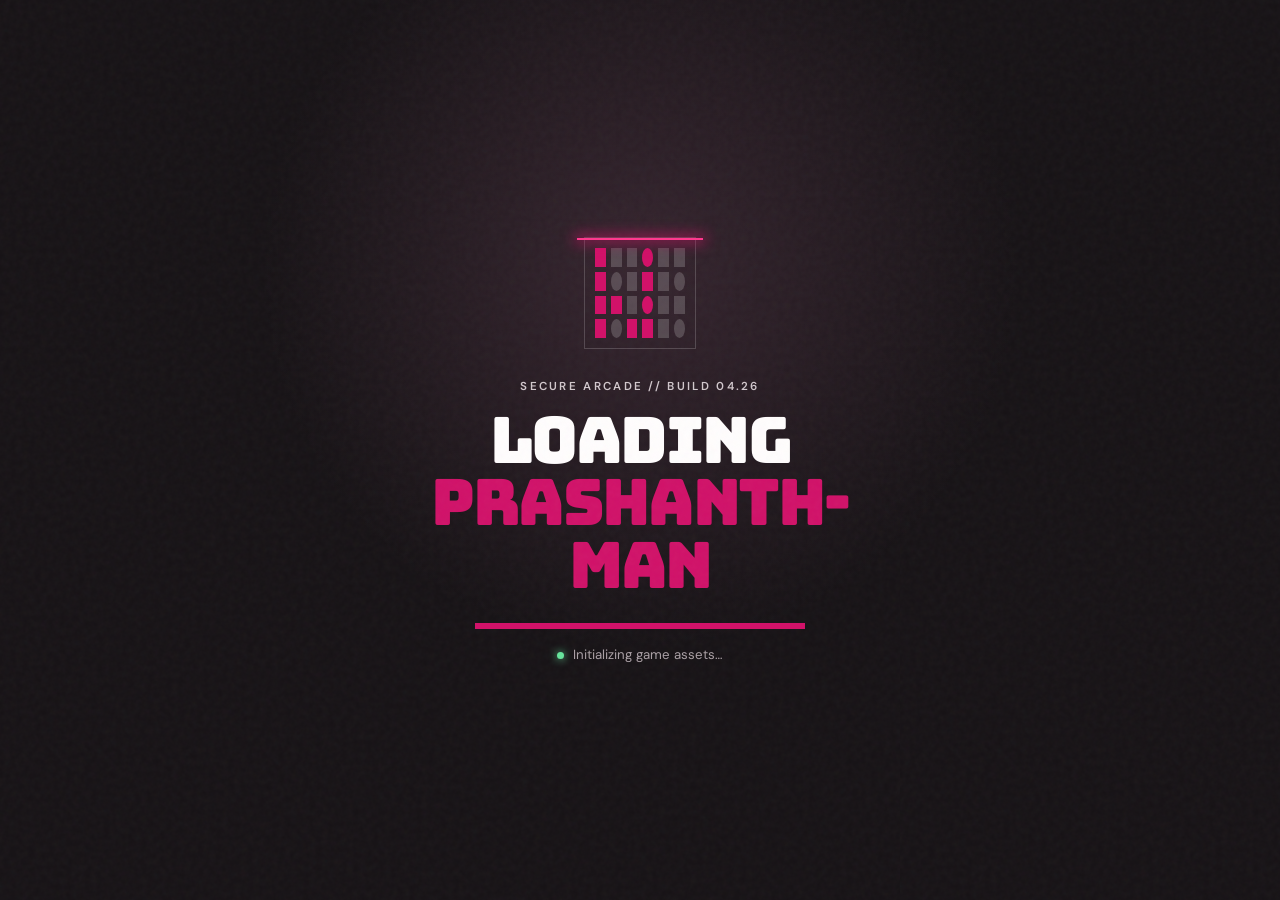
<file: index.html>
<!DOCTYPE html>
<html lang="en">
<head>
  <meta charset="UTF-8">
  <meta name="viewport" content="width=device-width, initial-scale=1, viewport-fit=cover">
  <meta name="theme-color" content="#171316">
  <meta name="description" content="A quick security awareness lesson about QR phishing, followed by Prashanth-Man.">
  <title>Loading Prashanth-Man…</title>
  <link rel="preconnect" href="https://fonts.googleapis.com">
  <link rel="preconnect" href="https://fonts.gstatic.com" crossorigin>
  <link href="https://fonts.googleapis.com/css2?family=Bungee&family=DM+Sans:wght@400;500;600;700&display=swap" rel="stylesheet">
  <link rel="stylesheet" href="trap.css">
</head>
<body>
  <main class="trap-shell">
    <section id="loading" class="loading-screen" aria-live="polite">
      <div class="scan-grid" aria-hidden="true">
        <span></span><span></span><span></span><span></span><span></span><span></span>
        <span></span><span></span><span></span><span></span><span></span><span></span>
        <span></span><span></span><span></span><span></span><span></span><span></span>
        <span></span><span></span><span></span><span></span><span></span><span></span>
        <i></i>
      </div>
      <p class="kicker">SECURE ARCADE // BUILD 04.26</p>
      <h1>Loading<br><em>Prashanth-Man</em></h1>
      <div class="progress" aria-label="Loading game"><span></span></div>
      <p class="system-copy"><span class="status-dot"></span> Initializing game assets…</p>
    </section>

    <section id="lesson" class="lesson" hidden aria-live="assertive">
      <div class="alarm-stripe" aria-hidden="true"></div>
      <div class="lesson-content">
        <div class="gotcha-lockup">
          <span class="eyebrow">You scanned it.</span>
          <h1>GOTCHA!</h1>
        </div>
        <p class="lead">You trusted a QR code you didn’t verify.</p>

        <div class="lesson-card lesson-card--compact">
          <p><strong>QR codes can hide fake sign-ins or malware.</strong> Pause, check the source, and preview the link.</p>
        </div>

        <a class="play-button" href="game.html">
          <span>Play the real game</span>
          <svg viewBox="0 0 24 24" aria-hidden="true"><path d="M5 12h13M14 7l5 5-5 5"/></svg>
        </a>
        <p class="fine-print">This was a test from Security to make sure you’re up.</p>
      </div>
    </section>
  </main>

  <script>
    const loading = document.getElementById('loading');
    const lesson = document.getElementById('lesson');

    window.setTimeout(() => {
      loading.classList.add('is-leaving');
      window.setTimeout(() => {
        loading.hidden = true;
        lesson.hidden = false;
        document.body.classList.add('revealed');
        document.title = 'Gotcha! | QR Phishing Awareness';
        lesson.focus?.();
      }, 260);
    }, 2000);
  </script>
</body>
</html>
</file>
<file: trap.css>
:root {
  --pink: #d11269;
  --pink-dark: #8f0d47;
  --ink: #171316;
  --paper: #fffdfd;
  --mist: #f1edef;
  --grey: #81787d;
}

*, *::before, *::after { box-sizing: border-box; }
html { min-height: 100%; }

body {
  margin: 0;
  min-height: 100vh;
  min-height: 100dvh;
  color: var(--paper);
  background: radial-gradient(circle at 50% 30%, #36252f 0, transparent 42%), var(--ink);
  font-family: "DM Sans", sans-serif;
  overflow-x: hidden;
}

body::before {
  content: "";
  position: fixed;
  inset: 0;
  pointer-events: none;
  opacity: .08;
  background-image: url("data:image/svg+xml,%3Csvg viewBox='0 0 160 160' xmlns='http://www.w3.org/2000/svg'%3E%3Cfilter id='n'%3E%3CfeTurbulence type='fractalNoise' baseFrequency='.9' numOctaves='3' stitchTiles='stitch'/%3E%3C/filter%3E%3Crect width='100%25' height='100%25' filter='url(%23n)' opacity='.45'/%3E%3C/svg%3E");
}

.trap-shell {
  min-height: 100vh;
  min-height: 100dvh;
  display: grid;
  place-items: center;
}

.loading-screen {
  width: min(92vw, 520px);
  text-align: center;
  padding: 40px 24px;
  transition: opacity .25s ease, transform .25s ease, filter .25s ease;
}

.loading-screen.is-leaving {
  opacity: 0;
  transform: scale(1.06);
  filter: blur(8px);
}

.scan-grid {
  position: relative;
  width: 112px;
  height: 112px;
  display: grid;
  grid-template-columns: repeat(6, 1fr);
  gap: 5px;
  margin: 0 auto 32px;
  padding: 10px;
  border: 1px solid rgba(255,255,255,.18);
}

.scan-grid span { background: rgba(255,255,255,.18); }
.scan-grid span:nth-child(3n+1), .scan-grid span:nth-child(7n) { background: var(--pink); }
.scan-grid span:nth-child(4n) { border-radius: 50%; }
.scan-grid i {
  position: absolute;
  left: -8px;
  right: -8px;
  height: 2px;
  background: #ff398e;
  box-shadow: 0 0 14px 3px rgba(209,18,105,.7);
  animation: scan 1.6s ease-in-out infinite;
}

@keyframes scan { 0%,100% { top: 4px; } 50% { top: 106px; } }

.kicker, .incident-tag, .pause-label {
  font: 600 .72rem/1 "DM Sans", sans-serif;
  letter-spacing: .2em;
  text-transform: uppercase;
}

.kicker { color: #d2c8cd; margin: 0 0 16px; }

.loading-screen h1 {
  margin: 0 0 26px;
  font: 400 clamp(2.3rem, 11vw, 4rem)/.98 "Bungee", sans-serif;
  letter-spacing: -.04em;
}

.loading-screen h1 em { color: var(--pink); font-style: normal; }

.progress {
  width: min(100%, 330px);
  height: 6px;
  margin: 0 auto 17px;
  background: rgba(255,255,255,.12);
  overflow: hidden;
}

.progress span {
  display: block;
  width: 100%;
  height: 100%;
  background: var(--pink);
  transform-origin: left;
  animation: load 2s cubic-bezier(.2,.8,.2,1) both;
}

@keyframes load { from { transform: scaleX(.03); } to { transform: scaleX(1); } }
.system-copy { margin: 0; color: #aaa0a5; font-size: .83rem; }
.status-dot { display: inline-block; width: 7px; height: 7px; background: #66e49c; border-radius: 50%; margin-right: 5px; box-shadow: 0 0 8px #66e49c; }

.lesson {
  position: relative;
  width: 100%;
  min-height: 100vh;
  min-height: 100dvh;
  color: var(--ink);
  background: var(--paper);
  overflow: hidden;
}

.lesson::before {
  content: "!";
  position: absolute;
  right: -1vw;
  top: 2vh;
  color: var(--mist);
  font: 400 min(75vw, 620px)/.8 "Bungee", sans-serif;
  pointer-events: none;
}

.alarm-stripe {
  height: 12px;
  background: repeating-linear-gradient(135deg, var(--pink) 0 18px, var(--ink) 18px 36px);
}

.lesson-content {
  position: relative;
  z-index: 1;
  width: min(100% - 40px, 570px);
  margin: 0 auto;
  padding: clamp(34px, 7vh, 64px) 0 34px;
  animation: enter .55s cubic-bezier(.16,1,.3,1) both;
}

@keyframes enter { from { opacity: 0; transform: translateY(28px); } }
.incident-tag { display: flex; align-items: center; gap: 9px; margin: 0 0 26px; color: var(--pink-dark); }
.incident-tag span { width: 9px; height: 9px; background: var(--pink); border-radius: 50%; animation: blink .9s steps(2) infinite; }
@keyframes blink { 50% { opacity: .25; } }
.gotcha-lockup { border-left: 8px solid var(--pink); padding-left: 18px; margin-bottom: 22px; }
.eyebrow { display: block; margin-bottom: 6px; color: var(--grey); font-weight: 700; font-size: clamp(1rem, 4vw, 1.25rem); }
.gotcha-lockup h1 { margin: 0; color: var(--pink); font: 400 clamp(3.5rem, 17vw, 6.6rem)/.83 "Bungee", sans-serif; letter-spacing: -.06em; }
.lead { margin: 0 0 28px; max-width: 510px; font-size: clamp(1.2rem, 5vw, 1.55rem); line-height: 1.25; font-weight: 600; }

.lesson-card {
  display: grid;
  grid-template-columns: 44px 1fr;
  gap: 14px;
  background: var(--ink);
  color: white;
  padding: 22px 20px;
  box-shadow: 8px 8px 0 var(--pink);
  margin: 0 8px 30px 0;
}

.lesson-card--compact {
  display: block;
  padding: 20px 22px;
  margin-bottom: 28px;
}

.lesson-card--compact strong {
  display: block;
  margin-bottom: 5px;
  color: white;
}

.card-number { color: #ff4b9a; font: 400 1.1rem/1 "Bungee", sans-serif; }
.lesson-card h2 { margin: 0 0 8px; font-size: 1rem; text-transform: uppercase; letter-spacing: .06em; }
.lesson-card p { margin: 0; color: #ded6da; font-size: .98rem; line-height: 1.55; }
.pause-check { padding: 0 2px; margin-bottom: 26px; }
.pause-label { margin: 0 0 7px; color: var(--pink); }
.pause-check p:last-child { margin: 0; line-height: 1.5; }

.play-button {
  display: flex;
  align-items: center;
  justify-content: space-between;
  gap: 20px;
  width: 100%;
  padding: 18px 20px;
  color: white;
  background: var(--pink);
  text-decoration: none;
  text-transform: uppercase;
  font: 400 .95rem/1 "Bungee", sans-serif;
  box-shadow: 0 0 0 var(--ink);
  transition: transform .18s ease, box-shadow .18s ease, background .18s ease;
}

.play-button:hover, .play-button:focus-visible { transform: translate(-4px,-4px); box-shadow: 7px 7px 0 var(--ink); background: #e31875; outline: none; }
.play-button svg { width: 26px; fill: none; stroke: currentColor; stroke-width: 2; }
.fine-print { margin: 18px 0 0; color: var(--grey); font-size: .75rem; line-height: 1.45; text-align: center; }
[hidden] { display: none !important; }

@media (min-width: 700px) {
  .lesson { min-height: 100vh; display: grid; place-items: center; }
  .lesson-content { padding-block: 56px; }
}

@media (prefers-reduced-motion: reduce) {
  *, *::before, *::after { animation-duration: .01ms !important; animation-iteration-count: 1 !important; transition-duration: .01ms !important; }
}
</file>
